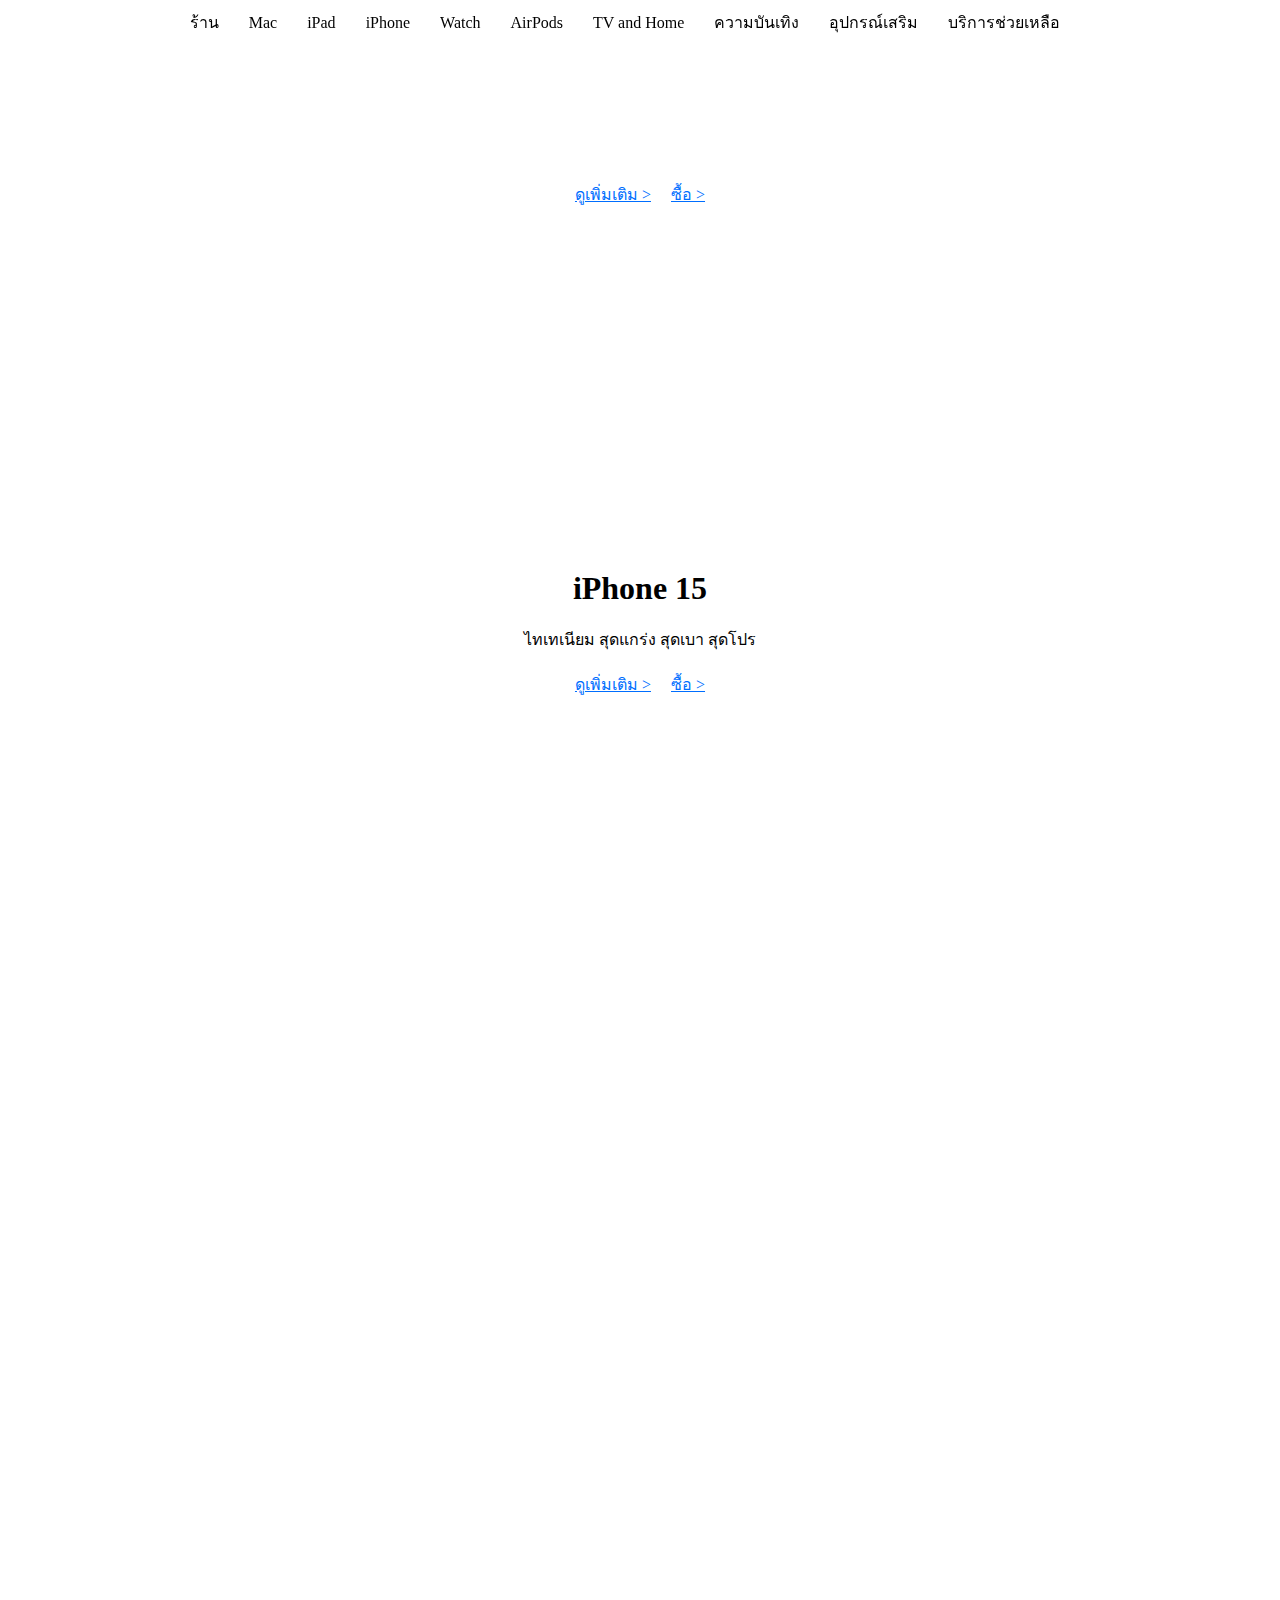
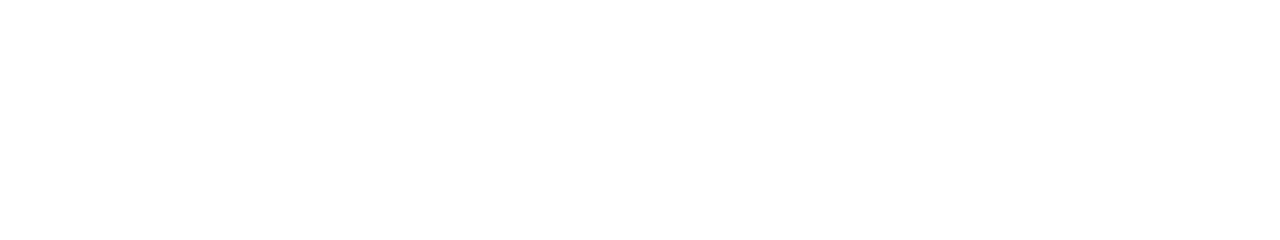
<file: apple.html>
<!DOCTYPE html>
<html lang="en">
  <head>
    <meta charset="UTF-8" />
    <meta name="viewport" content="width=device-width, initial-scale=1.0" />
    <title>Document</title>
    <link rel="stylesheet" href="./styles/apple.css" />
    <link
      rel="stylesheet"
      href="https://cdnjs.cloudflare.com/ajax/libs/font-awesome/6.5.1/css/all.min.css"
      integrity="sha512-DTOQO9RWCH3ppGqcWaEA1BIZOC6xxalwEsw9c2QQeAIftl+Vegovlnee1c9QX4TctnWMn13TZye+giMm8e2LwA=="
      crossorigin="anonymous"
      referrerpolicy="no-referrer"
    />
  </head>
  <body>
    <nav>
      <div class="container">
        <i style="font-size: 20px;"  class="fa-brands fa-apple"></i>
        <p>ร้าน</p>
        <p>Mac</p>
        <p>iPad</p>
        <p>iPhone</p>
        <p>Watch</p>
        <p>AirPods</p>
        <p>TV and Home</p>
        <p>ความบันเทิง</p>
        <p>อุปกรณ์เสริม</p>
        <p>บริการช่วยเหลือ</p>
        <i class="fa-solid fa-magnifying-glass"></i>
        <i class="fa-solid fa-bag-shopping fa-bounce"></i>
      </div>
    </nav>


    <section class="item-one">
        <h1>
            iPhone 15 Pro
        </h1>
        <p>
            ไทเทเนียม สุดแกร่ง สุดเบา สุดโปร
        </p>
        <div>
            <a href="">ดูเพิ่มเติม > </a>
            <a href="">ซื้อ > </a>
        </div>
    </section>

    <section class="item-two">
        <h1>
            iPhone 15
        </h1>
        <p>
            ไทเทเนียม สุดแกร่ง สุดเบา สุดโปร
        </p>
        <div>
            <a href="">ดูเพิ่มเติม > </a>
            <a href="">ซื้อ > </a>
        </div>
    </section>


    <main>


    </main>


  </body>
</html>
</file>
<file: styles/apple.css>
* {
    padding: 0;
    margin: 0;
} 
/*  reset  */
nav {
    position: fixed;
    top: 0;
    left: 0;
    background-color: rgba(255, 255, 255, 0.5);
}

nav .container{
    display: flex;
    width: 100vw;
    flex-direction: row; 
    justify-content: center;
    /* อยู่ตรงกลางตามแนวของ flex-direction x */
    align-items: center;
    /* อยู่ตรงกลางตามแนว ที่ cross flex-direction  y  */
    gap: 30px;
    padding: 10px 0px;
}
body {
    height: 200vh;
    /* 200% ของ viewport  */
}

section.item-one {
    margin-top: 40px;
    height: 50vh;
    /* 50% ของ viewport  */
    background: url(https://www.apple.com/v/home/bh/images/heroes/iphone-15-pro/hero_iphone15pro__i70z9oz3hj2i_largetall_2x.jpg);
    background-size: cover;
    background-position: center;
    display: flex;
    flex-direction: column;
    align-items: center;
    gap: 20px;
    
}

section.item-two {
    margin-top: 40px;
    height: 50vh;
    /* 50% ของ viewport  */
    background: url(https://www.apple.com/v/home/bh/images/heroes/iphone-15/hero_iphone15_announce__uuemlcwczn6u_largetall_2x.jpg);
    background-size: cover;
    background-position: center;
    display: flex;
    flex-direction: column;
    align-items: center;
    gap: 20px;
    
}
section.item-one h1 {
    color : white;
    margin-top: 40px;
}

section.item-two h1 {
    color : black;
    margin-top: 40px;
}

section.item-one p {
    color : white;
}
section.item-two p {
    color : black;
}
section div {
    display: flex;
    flex-direction: row;
    gap: 20px;
}
section div a {
    color : rgb(0, 110, 255);
}

main {
    display: grid;
    /* grid-template-columns: repeat(2, 1fr); */
    grid-template-columns: 1fr 1fr;
    /* grid-template-columns: 50% 50% */
    /* grid-template-columns: 1/2 1/2 */
}

.red {
    height: 100px;
    background-color: red;
}
.blue {
    height: 100px;
    background-color: blue;
}
.green {
    height: 100px;
    background-color: green;
}
</file>
